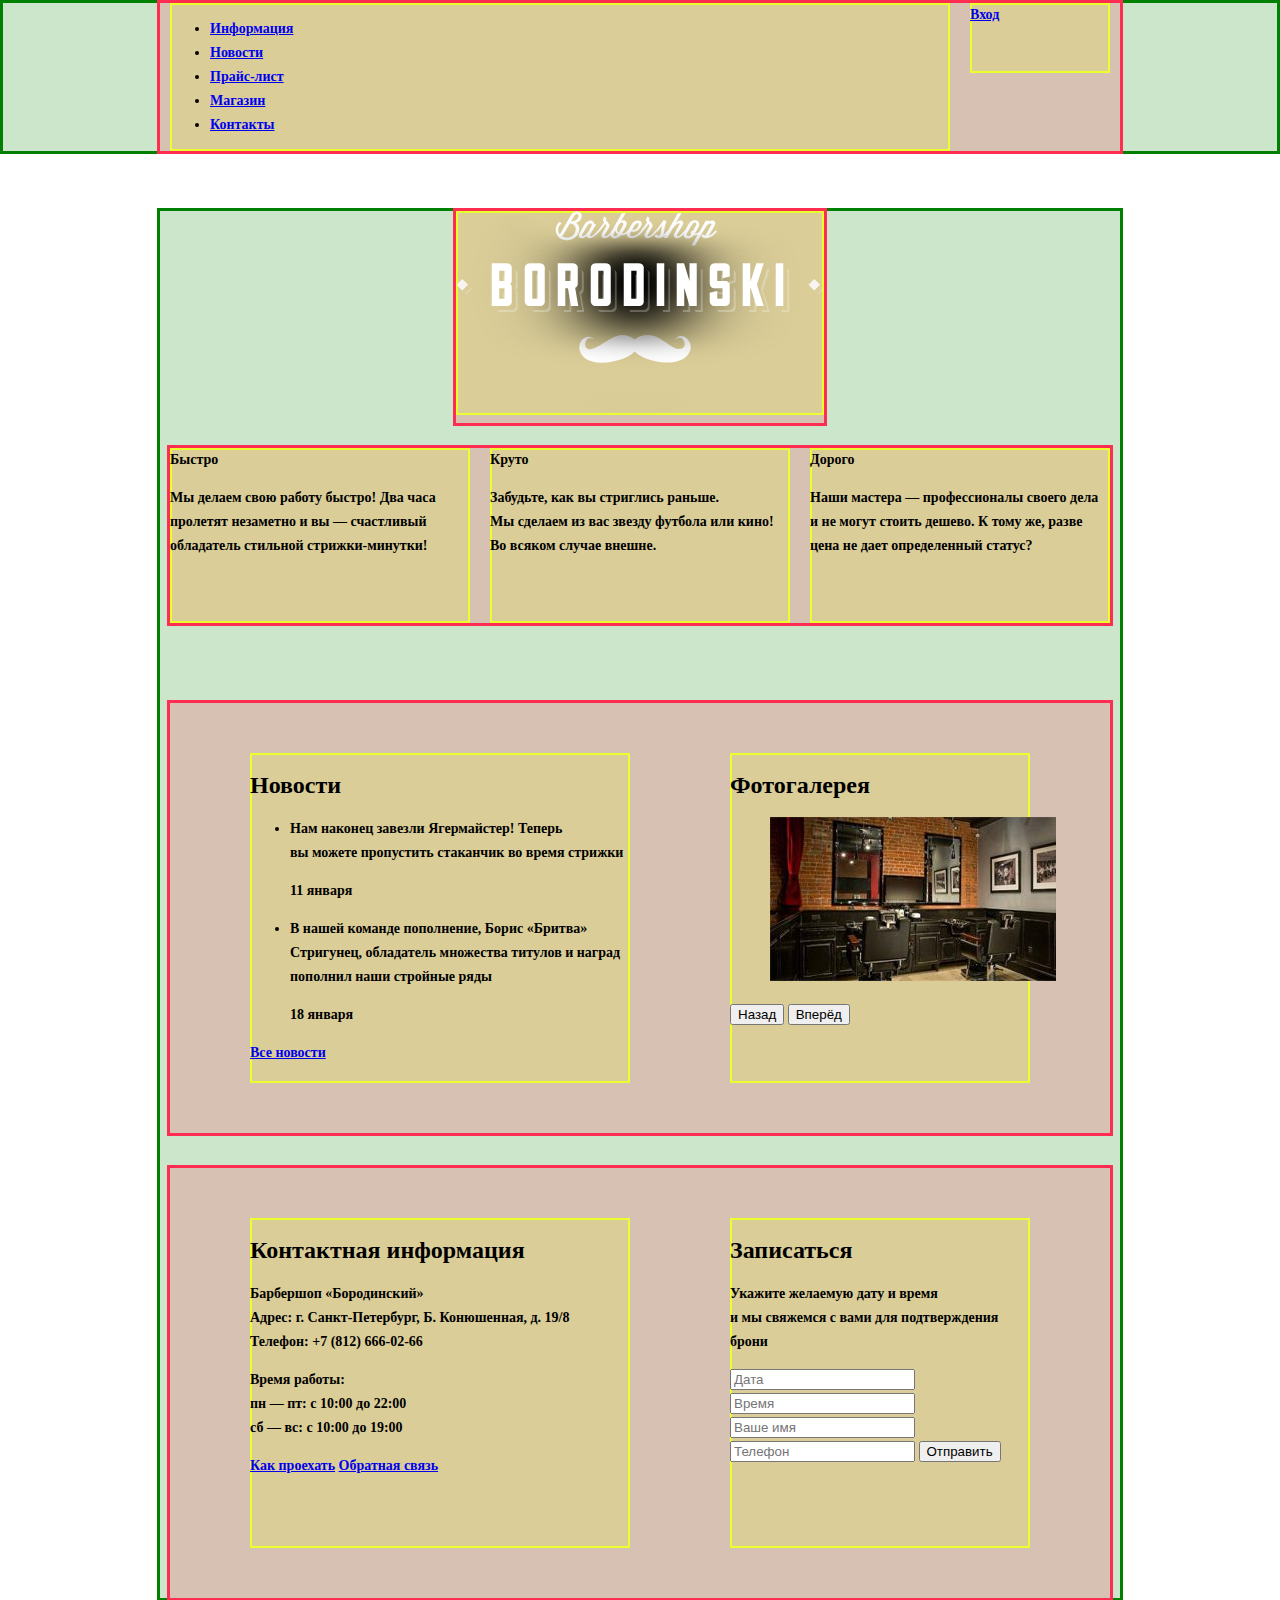
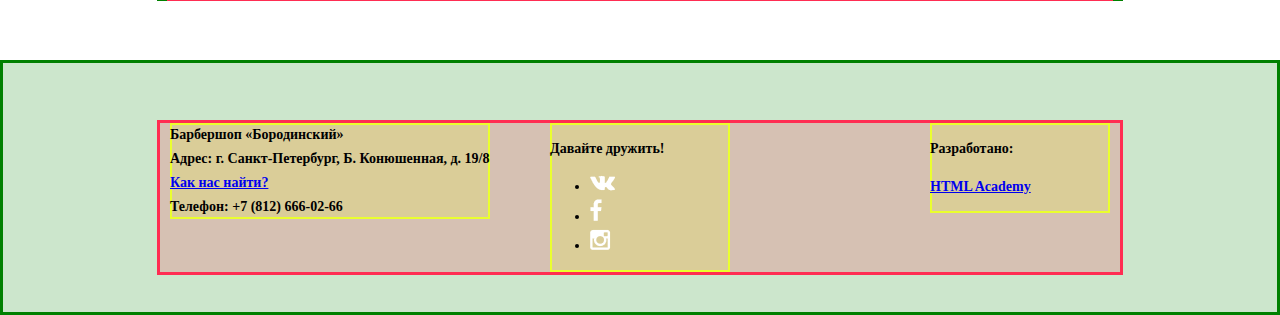
<file: index.html>
<!DOCTYPE html>
<html lang="ru">
  <head>
    <meta charset="utf-8">
    <title>Барбершоп «Бородинский»</title>
    <link rel="stylesheet" href="css/style.css">
  </head>
  <body>
    <header class="main-header">
      <div class="container clearfix">
        <nav class="main-navigation">
          <ul>
            <li>
              <a href="#">Информация</a>
            </li>
            <li>
              <a href="#">Новости</a>
            </li>
            <li>
              <a href="#">Прайс-лист</a>
            </li>
            <li>
              <a href="#">Магазин</a>
            </li>
            <li>
              <a href="#">Контакты</a>
            </li>
          </ul>
        </nav>
        <div class="user-block">
          <a class="login" href="#">Вход</a>
        </div>
      </div>
    </header>
    <main class="container">
      <div class="index-logo">
        <img src="img/index-logo.png" width="368" height="204" alt="Барбершоп «Бородинский»">
      </div>
      <section class="features clearfix">
        <div class="features-item">
          <b class="features-name">Быстро</b>
          <p>Мы делаем свою работу быстро! Два часа пролетят незаметно и вы — счастливый обладатель стильной стрижки-минутки!</p>
        </div>
        <div class="features-item">
          <b class="features-name">Круто</b>
          <p>Забудьте, как вы стриглись раньше. Мы сделаем из вас звезду футбола или кино! Во всяком случае внешне.</p>
        </div>
        <div class="features-item">
          <b class="features-name">Дорого</b>
          <p>Наши мастера — профессионалы своего дела и не могут стоить дешево. К тому же, разве цена не дает определенный статус?</p>
        </div>
      </section>
      <div class="index-content clearfix">
        <div class="index-content-left">
          <h2 class="index-content-title">Новости</h2>
          <ul class="news-preview">
            <li>
              <p>Нам наконец завезли Ягермайстер! Теперь вы можете пропустить стаканчик во время стрижки</p>
              <time datetime="2016-01-11">11 января</time>
            </li>
            <li>
              <p>В нашей команде пополнение, Борис «Бритва» Стригунец, обладатель множества титулов и наград пополнил наши стройные ряды</p>
              <time datetime="2016-01-18">18 января</time>
            </li>
          </ul>
          <a class="btn" href="#">Все новости</a>
        </div>
        <div class="index-content-right">
          <h2 class="index-content-title">Фотогалерея</h2>
          <div class="gallery">
            <figure class="gallery-content">
              <img src="img/photo-1.jpg" width="286" height="164" alt="Барбершоп :)">
            </figure>
            <button class="btn gallery-prev">Назад</button>
            <button class="btn gallery-next">Вперёд</button>
          </div>
        </div>
      </div>
      <div class="index-content clearfix">
        <div class="index-content-left">
          <h2 class="index-content-title">Контактная информация</h2>
          <p>
            Барбершоп «Бородинский»<br>
            Адрес: г. Санкт-Петербург, Б. Конюшенная, д. 19/8<br>
            Телефон: +7 (812) 666-02-66
          </p>
          <p>
            Время работы:<br>
            пн — пт: с 10:00 до 22:00<br>
            сб — вс: с 10:00 до 19:00
          </p>
          <a class="btn" href="#">Как проехать</a>
          <a class="btn" href="#">Обратная связь</a>
        </div>
        <div class="index-content-right">
          <h2 class="index-content-title">Записаться</h2>
          <p>Укажите желаемую дату и время и мы свяжемся с вами для подтверждения брони</p>
          <form class="appointment-form" action="https://echo.htmlacademy.ru" method="post">
            <input type="text" name="date" value="" placeholder="Дата">
            <input type="text" name="time" value="" placeholder="Время">
            <input type="text" name="name" value="" placeholder="Ваше имя">
            <input type="tel" name="phone" value="" placeholder="Телефон">
            <button class="btn" type="submit">Отправить</button>
          </form>
        </div>
      </div>
    </main>
    <footer class="main-footer">
      <div class="container clearfix">
        <section class="footer-contacts">
          Барбершоп «Бородинский»<br>
          Адрес: г. Санкт-Петербург, Б. Конюшенная, д. 19/8<br>
          <a href="#">Как нас найти?</a><br>
          Телефон: +7 (812) 666-02-66
        </section>
        <section class="footer-social">
          <p>Давайте дружить!</p>
          <ul> <!--Социалочки списком -->
            <li>
              <a class="social-btn social-btn-vk" href="#"><img src="img/vk-icon.png" width="25" height="16" alt="ВКонтакте"></a>
            </li>
            <li>
              <a class="social-btn social-btn-fb" href="#"><img src="img/fb-icon.png" width="12" height="22" alt="Фейсбук"></a>
            </li>
            <li>
              <a class="social-btn social-btn-inst" href="#"><img src="img/instagramm-icon.png" width="21" height="21" alt="Инстаграм"></a>
            </li>
          </ul>
        </section>
        <section class="footer-copyright">
          <p>Разработано:</p>
          <a class="btn" href="https://htmlacademy.ru">HTML Academy</a>
        </section>
      </div>
    </footer>
  </body>
</html>
</file>
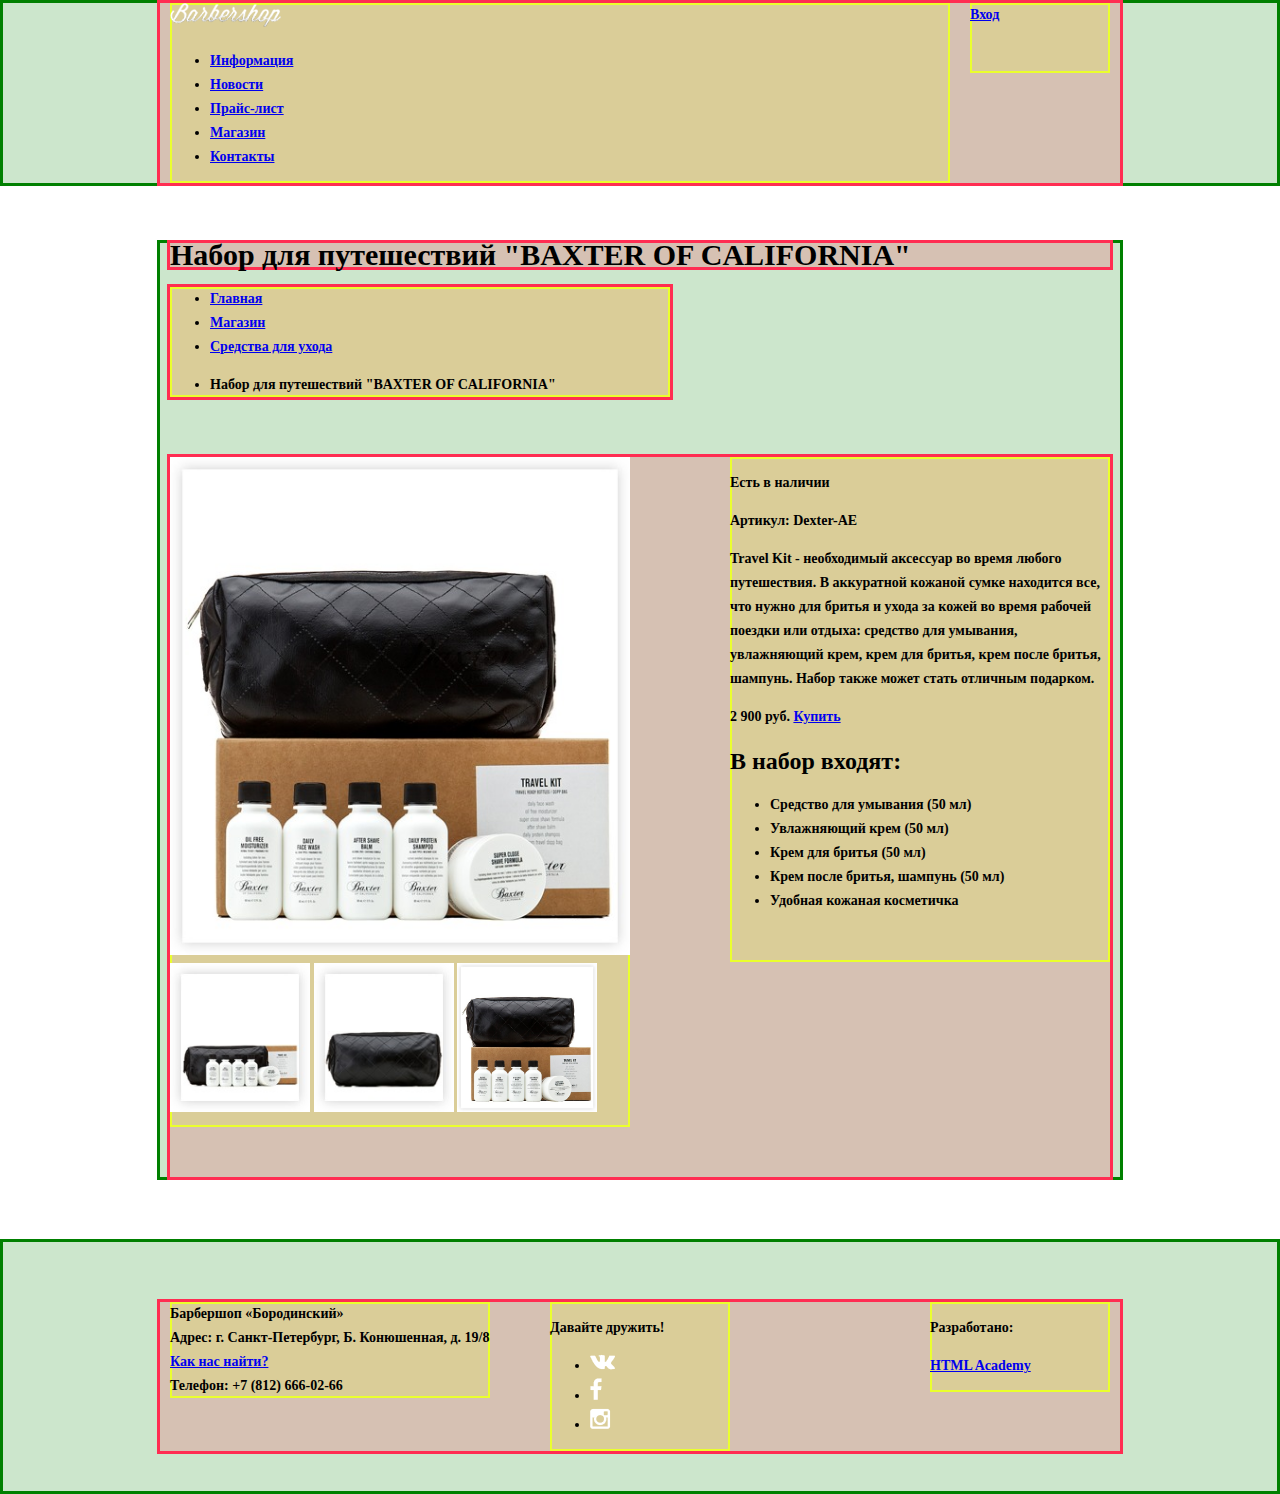
<file: item-baxter-of-california-travel-kit.html>
<!DOCTYPE html>
<html lang="ru">
<head>
  <meta charset="utf-8">
  <title>Набор для путешествий "BAXTER OF CALIFORNIA"</title>
  <link rel="stylesheet" href="css/style.css">
</head>
<body>
  <header class="main-header">
    <div class="container clearfix">
      <nav class="main-navigation">
        <a href="index.html">
          <img src="img/logo-small.png" width="111" height="24" alt="Главная">
        </a>
        <ul>
          <li>
            <a class="main-navigation-link" href="#">Информация</a>
          </li>
          <li>
            <a class="main-navigation-link" href="#">Новости</a>
          </li>
          <li>
            <a class="main-navigation-link" href="#">Прайс-лист</a>
          </li>
          <li>
            <a class="main-navigation-link-selected" href="preparations-for-the-care.html">Магазин</a>
          </li>
          <li>
            <a href="#">Контакты</a>
          </li>
        </ul>
      </nav>
      <div class="user-block">
        <a class="login" href="#">Вход</a>
      </div>
    </div>
  </header>
  <main class="container">
    <div class="log-in-form">
      <h2 class="index-content-title"></h2>
      <p></p>
      <form action="https://echo.htmlacademy.ru">
        <input type="text" name="login" value="" placeholder="Логин">
        <!-- Лейблов вроде и нет :)/// Done -->
        <input type="text" name="login" value="" placeholder="Пароль">
        <p>
          <input type="checkbox" checked="">Запомните меня</p>
        <a href="">Я забыл пароль!</a>
        <button class="btn" type="submit">Войти</button>
      </form>
    </div>
    <!--log-in-form end -->
    <h1>Набор для путешествий "BAXTER OF CALIFORNIA"</h1>
    <div class="breadcrumbs">
      <ul>
        <li>
          <a class="breadcrumb" href="index.html">Главная</a>
        </li>
        <!-- не попал крошками в ссылки :) Или так было задумано? ///Done-->
        <li>
          <a class="breadcrumb" href="#">Магазин</a>
        </li>
        <li>
          <a class="breadcrumb" href="#">Средства для ухода</a>
        </li>
        <li>
          <p class="breadcrumb breadcrumb-selected" href="item-baxter-of-california-travel-kit.html">Набор для путешествий "BAXTER OF CALIFORNIA"</p>
        </li>
        <!-- Последний пункт не ссылка \\\ Done--> </ul>
    </div>
    <div class="item-content clearfix">
      <!-- Контент завернут в отдельный контейнер, колонки - тоже -->
      <div class="item-photo-container">
        <section class="item-photo">
          <!-- Похоже на английский, но всё-таки транслит :) ///Done-->
          <div class="item-photo-selected">
            <a href="#">
              <img src="img/baxter-of-california-travel-kit-1.jpg" width="460" height="498" alt="Фото 1"></a>
          </div>
          <div class="item-photo">
            <a href="">
              <img src="img/baxter-of-california-travel-kit-2.jpg" width="140" height="149" alt="Фото 2"></a>
          </div>
          <div class="item-photo">
            <a href="">
              <img src="img/baxter-of-california-travel-kit-3.jpg" width="140" height="149" alt="Фото 3"></a>
          </div>
          <div class="item-photo">
            <a href="">
              <img src="img/baxter-of-california-travel-kit-1.jpg" width="140" height="149" alt="Фото 4"></a>
          </div>
        </section>
      </div>
      <!-- /.item-photo-container -->
      <div class="item-description-container">
        <section class="item-features">
          <p>Есть в наличии</p>
          <p class="vendor-code">Артикул: Dexter-AE</p>
          <!-- Нужен ли здесь класс для крошек? Кроме цвета применятся и другие свойства ///Done-->
          <p>
            Travel Kit - необходимый аксессуар во время любого путешествия. В аккуратной кожаной сумке находится все, что нужно для бритья и ухода за кожей во время рабочей поездки или отдыха: средство для умывания, увлажняющий крем, крем для бритья, крем после бритья, шампунь. Набор также может стать отличным подарком.
          </p>
        </section>
        <section class="item-price">
          <span class="item-box-price">2 900 руб.</span>
          <!-- Можно просто в спан обернуть без родительского дива и параграфа, чтобы не плодить теги. Не ошибка, но рекомендация :) ///Done-->
          <a href="#" class="btn">Купить</a>
        </section>
        <section class="item-composition">
          <h2>В набор входят:</h2>
          <ul>
            <li>Средство для умывания (50 мл)</li>
            <li>Увлажняющий крем (50 мл)</li>
            <li>Крем для бритья (50 мл)</li>
            <li>Крем после бритья, шампунь (50 мл)</li>
            <li>Удобная кожаная косметичка</li>
          </ul>
        </section>
      </div>
      <!-- /.item-description-container --> </div>
    <!-- /.item-content --> </main>
  <footer class="main-footer">
    <div class="container clearfix">
      <section class="footer-contacts">
        Барбершоп «Бородинский»
        <br>
        Адрес: г. Санкт-Петербург, Б. Конюшенная, д. 19/8
        <br>
        <a href="#">Как нас найти?</a>
        <br>Телефон: +7 (812) 666-02-66</section>
      <section class="footer-social">
        <p>Давайте дружить!</p>
        <ul>
          <!--Социалочки списком -->
          <li>
            <a class="social-btn social-btn-vk" href="#">
              <img src="img/vk-icon.png" width="25" height="16" alt="ВКонтакте"></a>
          </li>
          <li>
            <a class="social-btn social-btn-fb" href="#">
              <img src="img/fb-icon.png" width="12" height="22" alt="Фейсбук"></a>
          </li>
          <li>
            <a class="social-btn social-btn-inst" href="#">
              <img src="img/instagramm-icon.png" width="21" height="21" alt="Инстаграм"></a>
          </li>
        </ul>
      </section>
      <section class="footer-copyright">
        <p>Разработано:</p>
        <a class="btn" href="https://htmlacademy.ru">HTML Academy</a>
      </section>
    </div>
  </footer>
</body>
</html>
</file>
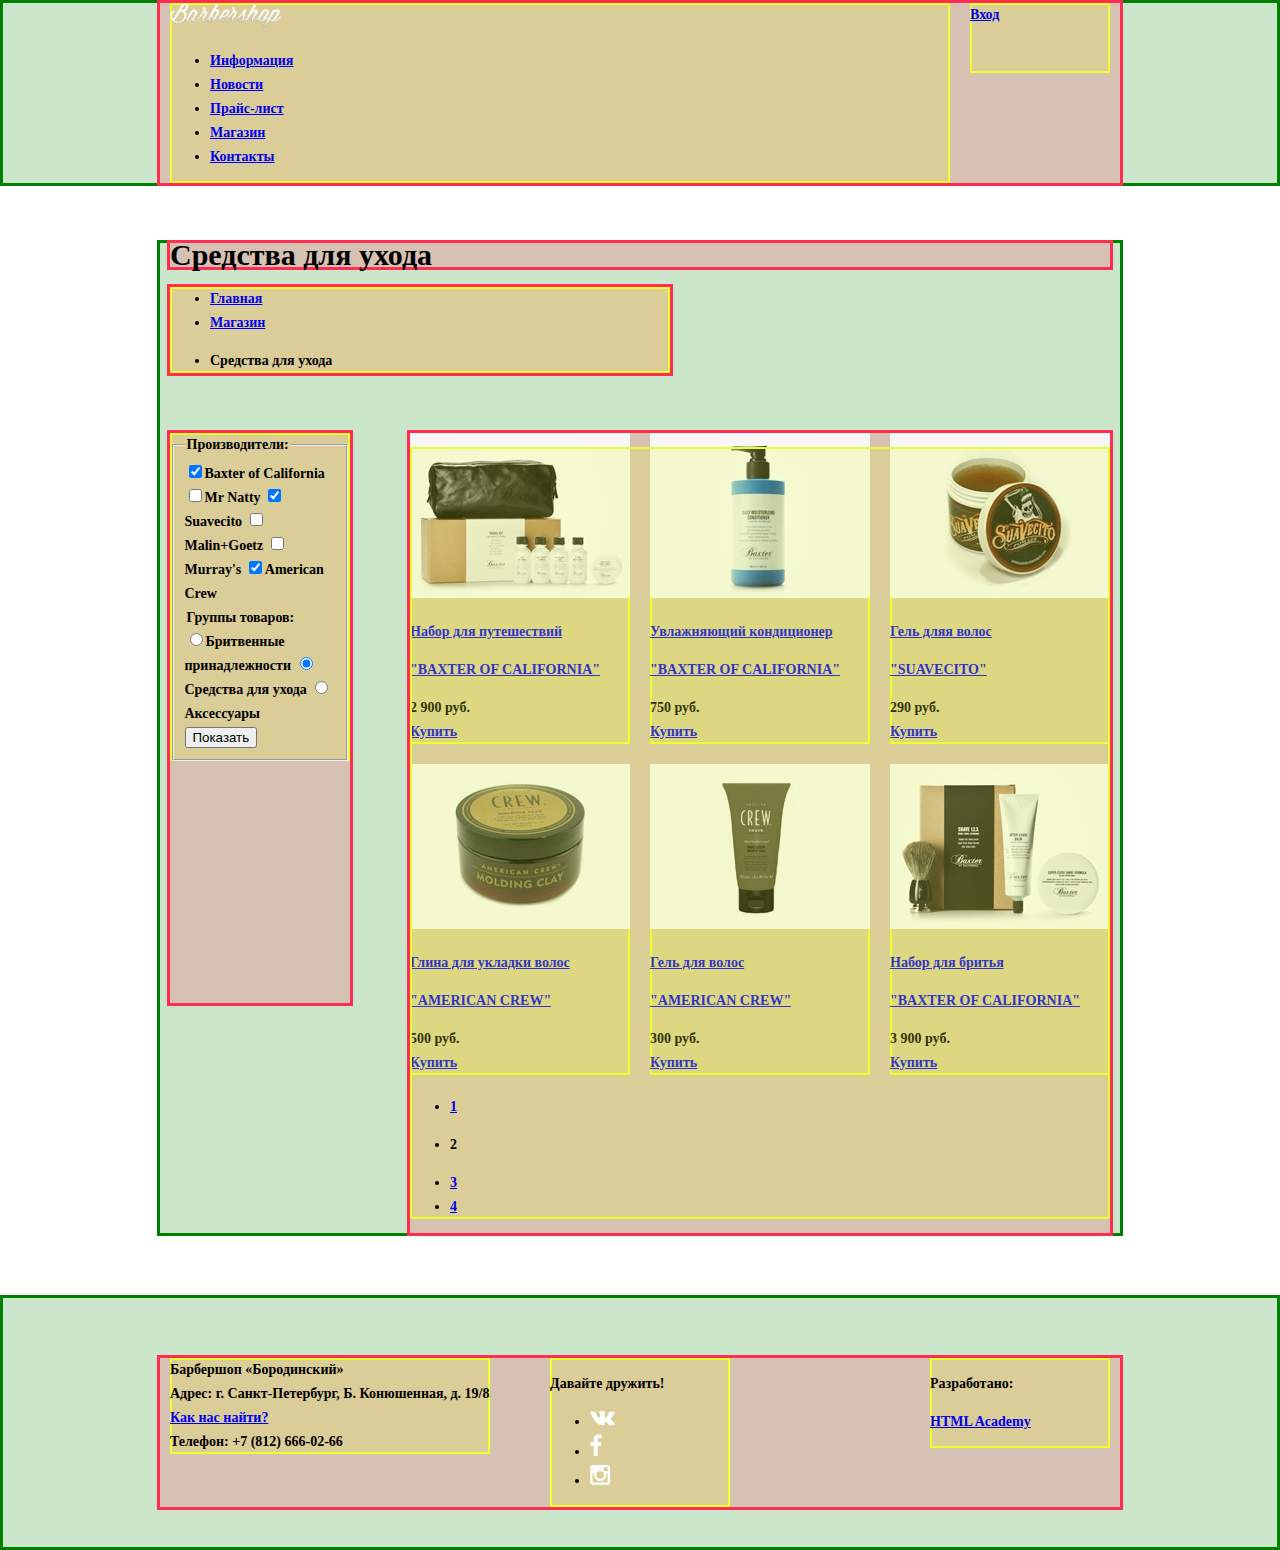
<file: preparations-for-the-care.html>
<!DOCTYPE html>
<html lang="ru">
  <head>
    <meta charset="utf-8">
    <title>Средства для ухода</title>
    <link rel="stylesheet" href="css/style.css">
  </head>
  <body>
    <header class="main-header">
      <div class="container clearfix">
        <nav class="main-navigation">
          <a href="index.html">
                <img src="img/logo-small.png" width="111" height="24" alt="Главная">
              </a>
          <ul>
            <li>
              <a class="main-navigation-link"href="#">Информация</a>
            </li>
            <li>
              <a class="main-navigation-link" href="#">Новости</a>
            </li>
            <li>
              <a class="main-navigation-link" href="#">Прайс-лист</a>
            </li>
            <li>
              <a class="main-navigation-link-selected" href="preparations-for-the-care.html">Магазин</a>
            </li>
            <li>
              <a href="#">Контакты</a>
            </li>
          </ul>
        </nav>
        <div class="user-block">
          <a class="login" href="#">Вход</a>
        </div>
      </div>
    </header>
    <main class="container clearfix">
      <div class="log-in-form">
        <h2 class="index-content-title">Личный кабинет</h2>
        <p>Введите пожалуйста свой логин и пароль</p>
        <form action="https://echo.htmlacademy.ru">
          <label >
            <input type="text" name="login" value="" placeholder="Логин"></label>
          <label>
            <input type="text" name="login" value="" placeholder="Пароль"></label>
          <label>
            <input type="checkbox" checked="">Запомните меня</label>
          <a href="">Я забыл пароль!</a>
          <button class="btn" type="submit">Войти</button>
        </form>
      </div>
      <h1>Средства для ухода</h1>
      <div class="breadcrumbs">
        <ul>
          <li><a class="breadcrumb" href="index.html">Главная</a></li>
          <li><a class="breadcrumb" href="#">Магазин</a></li>
          <li><p class="breadcrumb breadcrumb-selected">Средства для ухода</p></li> <!-- Последний пугкт неактивен///Done /// Лучше спан -->
        </ul>
      </div>
      <div class="filter">
        <form action="URL">
          <fieldset>
            <legend>Производители:</legend>
            <label><input type="checkbox" name="brand" value="baxter-of-california" checked>Baxter of California</label>
            <label><input type="checkbox" name="brand" value="mr-natty">Mr Natty</label>
            <label><input type="checkbox" name="brand" value="suavecito" checked>Suavecito</label>
            <label><input type="checkbox" name="brand" value="malin+goetz">Malin+Goetz</label>
            <label><input type="checkbox" name="brand" value="murray's">Murray's</label>
            <label><input type="checkbox" name="brand" value="american-crew" checked>American Crew</label>
            <legend>Группы товаров:</legend>
            <label><input type="radio" name="shaving-accessories" value="shaving-accessories">Бритвенные принадлежности</label>
            <label><input type="radio" name="preparations-for-the-care" value="preparations-for-the-care" checked>Средства для ухода</label>
            <label><input type="radio" name="accessories" value="accessories">Аксессуары</label>
            <button type="button">Показать</button>
          </fieldset>
        </form>
      </div>
      <div class="item-container"> <!-- Из-за то, что все карточки товаров зафлоачены и выпали из потока, при наведении на этот контейнер всю его величину задаёт пагинация снизу, попробуй навести и кликнуть на любой товар :) Так что лучше закинуть все артиклы в один большой контейнер именно для них, а этот использовать как колонку справа от формы фильтра -->
        <article class="item-box">
          <a href="item-baxter-of-california-travel-kit.html"><img src="img/baxter-of-california-travel-kit.jpg" width="220" height="165" alt='Набор для путешествий "BAXTER OF CALIFORNIA"'></a>
          <a href="item-baxter-of-california-travel-kit.html"> 
            <p class="item-box-name">Набор для путешествий</p>
            <p class="item-box-name">"BAXTER OF CALIFORNIA"</p>
          </a> 
          <div class="item-box-price"><span>2 900 руб.</span></div>
          <a href="#" class="btn">Купить</a>
        </article>
        <article class="item-box">
          <a href="#">
            <img src="img/baxter-of-california-moisturizing-conditioner.jpg" width="220" height="165" alt='Увлажняющий кондиционер "BAXTER OF CALIFORNIA"'>
          </a>
          <a href="#">
            <p class="item-box-name">Увлажняющий кондиционер</p>
            <p class="item-box-name">"BAXTER OF CALIFORNIA"</p>
          </a>
          <div class="item-box-price"><span>750 руб.</span></div>
          <a href="#" class="btn">Купить</a>
        </article>
        <article class="item-box">
          <a href="#">
            <img src="img/suavecito-hair-gel.jpg" width="220" height="165" alt='Гель для волос "SUAVECITO"'>
          </a>
          <a href="#">
            <p class="item-box-name">Гель дляя волос</p>
            <p class="item-box-name">"SUAVECITO"</p>
          </a>  
          <div class="item-box-price"><span>290 руб.</span></div>
          <a href="#" class="btn">Купить</a>
        </article>
        <article class="item-box">
          <a href="#">
            <img src="img/american-crew-clay-hair-styling.jpg" width="220" height="165" alt='Глина для укладки волос "AMERICAN CREW"'>
          </a>
          <a href="#">
            <p class="item-box-name">Глина для укладки волос</p>
            <p class="item-box-name">"AMERICAN CREW"</p>
          </a>
          <div class="item-box-price"><span>500 руб.</span></div>
          <a href="#" class="btn">Купить</a>
        </article>
        <article class="item-box">
          <a href="#">
            <img src="img/american-crew-hair-gel.jpg" width="220" height="165" alt='Гель для волос "AMERICAN CREW"'>
          </a>
          <a href="#">
            <p class="item-box-name">Гель для волос</p>
            <p class="item-box-name">"AMERICAN CREW"</p>
          </a>
          <div class="item-box-price"><span>300 руб.</span></div>
          <a href="#" class="btn">Купить</a>
        </article>
        <article class="item-box">
          <a href="#">
            <img src="img/baxter-of-california-shaving kit.jpg" width="220" height="165" alt='Набор для бритья "BAXTER OF CALIFORNIA"'>
          </a>
          <a href="#">
            <p class="item-box-name">Набор для бритья</p>
            <p class="item-box-name">"BAXTER OF CALIFORNIA"</p>
          </a>
          <div class="item-box-price"><span>3 900 руб.</span></div>
          <a href="#" class="btn">Купить</a>
        </article>
        <div class="pagination">
          <ul>
            <li><a href="#" class="btn">1</a></li>
            <li><p class="btn btn-selected">2</p></li><!-- Уже при стилизации будет видно, но всё же: для активного элемента модификатор стоит задавать двумя классами: btn btn-selected /// Done /// Лучше спан-->
            <li><a href="#" class="btn">3</a></li>
            <li><a href="#" class="btn">4</a></li>
          </ul>
        </div>
      </div>
    </main>
    <footer class="main-footer">
      <div class="container clearfix">
        <section class="footer-contacts">
          Барбершоп «Бородинский»<br>
          Адрес: г. Санкт-Петербург, Б. Конюшенная, д. 19/8<br>
          <a href="#">Как нас найти?</a><br>
          Телефон: +7 (812) 666-02-66
        </section>
        <section class="footer-social">
          <p>Давайте дружить!</p>
          <ul>
            <li>
              <a class="social-btn social-btn-vk" href="#"><img src="img/vk-icon.png" width="25" height="16" alt="ВКонтакте"></a>
            </li>
            <li>
              <a class="social-btn social-btn-fb" href="#"><img src="img/fb-icon.png" width="12" height="22" alt="Фейсбук"></a>
            </li>
            <li>
              <a class="social-btn social-btn-inst" href="#"><img src="img/instagramm-icon.png" width="21" height="21" alt="Инстаграм"></a>
            </li>
          </ul>
        </section>
        <section class="footer-copyright">
          <p>Разработано:</p>
          <a class="btn" href="https://htmlacademy.ru">HTML Academy</a>
        </section>
      </div>
    </footer>
  </body>
</html>
</file>
<file: css/style.css>
body {
	font-size: 14px;
	line-height: 24px;
	color: black;
	font-weight: 700;
	font-family: PTSansNarrowBold;
 	min-width: 1122px;
  	margin: 0;
  	padding: 0;
}

h1 { 
	font-size: 30px;
	color: black;
	font-weight: 700;
	font-family: PTSansNarrowBold;
}

h2 {
	font-size: 24px;
	color: black;
	font-weight: 700;
	font-family: PTSansNarrowBold;
}

.clearfix::after {
  content: "";

  display: table;
  clear: both;
}

.container {
  width: 940px;
  margin: 0 auto;
  padding: 0 10px;
}

.main-header {
  margin-bottom: 60px;
}

.main-navigation {
  float: left;
  width: 780px;
  min-height: 70px;
}

.user-block {
  float: right;
  width: 140px;
  min-height: 70px;
}

.index-logo {
  width: 368px;
  min-height: 204px;
  margin-right: auto;
  margin-left: auto;
  margin-bottom: 25px;
}

.breadcrumbs {
	width: 500px;
	min-height: 65px;
	margin-bottom: 60px;
}

.filter {
	width: 180px;
	min-height: 570px;
	float: left;
}

.item-container {
	width: 700px;
	min-height: 680px;
	float: right;
}

.item-box {
	width: 220px;
	min-height: 286px;
	margin-right: 20px;
	float: left;
	margin-bottom: 20px;
}

.item-box:nth-child(3n) {
	margin-right: 0;
}

.item-photo-container {
	width: 460px;
	min-height: 670px;
	float: left;
	margin-bottom: 50px;
}

.item-description-container {
	width: 380px;
	min-height: 505px;
	float: right;
}

.item-photo {
	display: inline-block;
	
}

.features {
  margin-bottom: 80px;
}

.log-in-form {
  width: 460px;
  min-height: 385px;
  margin-right: auto;
  margin-left: auto;
  display: none; 
}

.features-item {
  float: left;
  width: 300px;
  min-height: 175px;
  margin-right: 20px;
}

.features-item:last-child {
  margin-right: 0;
}

.index-content {
  margin-bottom: 35px;
  padding: 50px 80px;
}

.index-content-left {
  float: left;
  width: 380px;
  min-height: 330px;
}

.index-content-right {
  float: right;
  width: 300px;
  min-height: 330px;
}

.main-footer {
  margin-top: 65px;
  padding-top: 60px;
  padding-bottom: 40px;
}

.footer-contacts {
  float: left;
  width: 320px;
  margin-right: 60px;
  min-height: 90px;
}

.footer-social {
  float: left;
  width: 180px;
  min-height: 90px;
}

.footer-copyright {
  float: right;
  width: 180px;
  min-height: 90px;
}



























/*======================================
 Системное оформление - не изменять
=======================================*/

body {
  padding: 3px;
}

body > *,
body > * > *,
body > * > * > * {
  position: relative;
}

body > *::before,
body > * > *::before,
body > * > * > *::before {
  display: none;
}

body > *::before {
  top: -3px;
  left: -3px;
}

body > * > *::before {
  top: -3px;
  left: -3px;
}

body > * > * > *::before {
  top: 0;
  left: 0;
}

body > * {
  background: rgba(0, 128, 0, 0.2);
  box-shadow: 0 0 0 3px green;
}

body > *::before {
  color: white;

  background: green;
}

body > * > * {
  background: rgba(255, 45, 82, 0.2);
  box-shadow: 0 0 0 3px rgb(255, 45, 82);
}

body > * > *::before {
  color: white;

  background: rgb(255, 45, 82);
}

body > * > * > * {
  background: rgba(234, 255, 45, 0.2);
  box-shadow: inset 0 0 0 2px rgb(234, 255, 45);

}

body > * > * > *::before {
  color: black;

  background: rgb(234, 255, 45);
}

.main-header::before {
  content: ".main-header";
}

.container::before {
  content: ".container";
}

.main-header .container::before {
  top: auto;
  bottom: -28px;
}

.main-navigation::before {
  content: ".main-navigation";
}

.user-block::before {
  content: ".user-block";
}

.index-logo::before {
  content: ".index-logo";
}

.features::before {
  content: ".features";
  top: -28px;
}

.features-item::before {
  content: ".features-item";
}

.index-content::before {
  content: ".index-content";
}

.index-content-left::before {
  content: ".index-content-left";
  left: auto;
  right: 0;
}

.index-content-right::before {
  content: ".index-content-right";
  left: auto;
  right: 0;
}

.main-footer::before {
  content: ".main-footer";
}

.main-footer .container::before {
  top: -28px;
}

.footer-contacts::before {
  content: ".footer-contacts";
}

.footer-social::before {
  content: ".footer-social";
}

.footer-copyright::before {
  content: ".footer-copyright";
}
</file>
